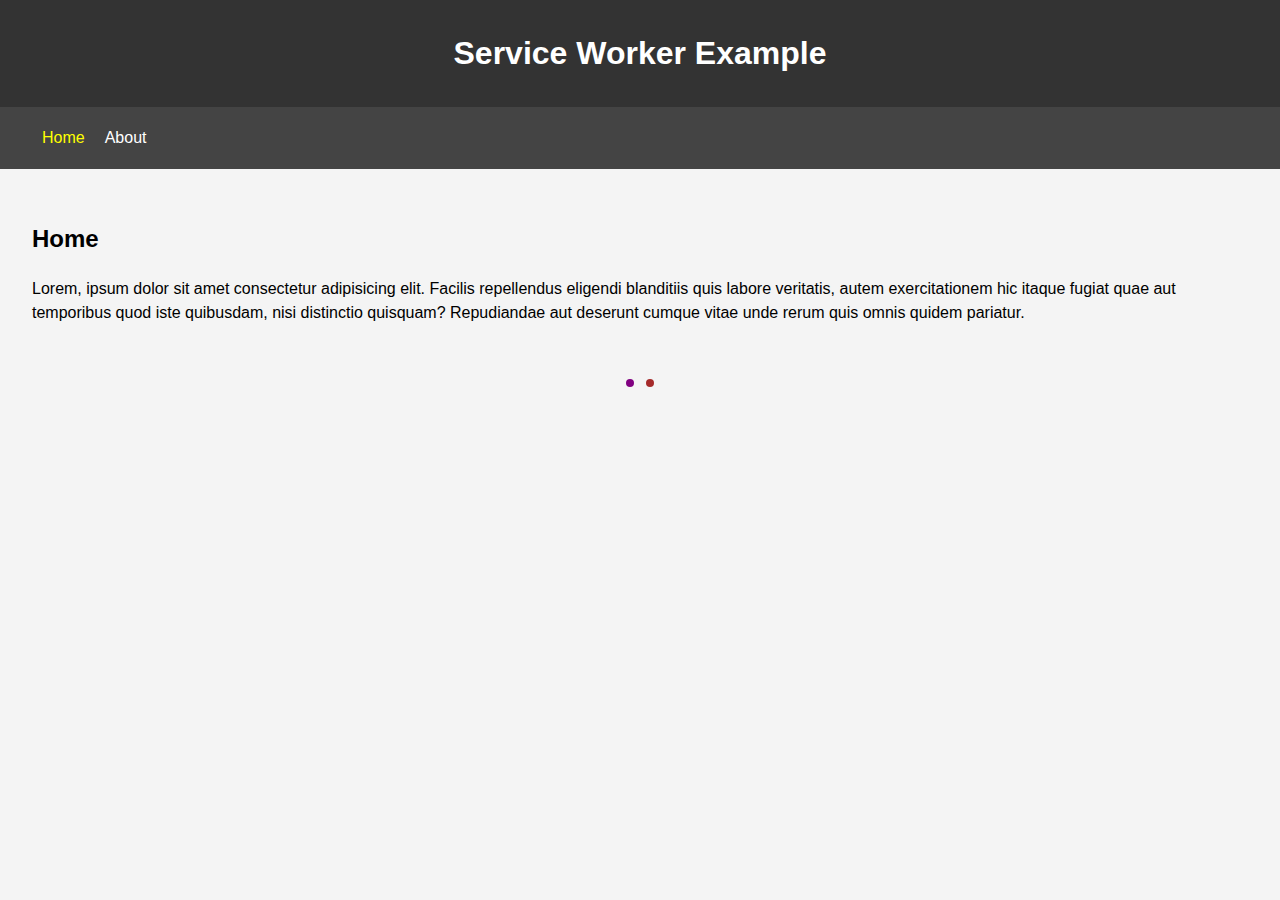
<file: index.html>
<!DOCTYPE html>
<html lang="en">

<head>
  <meta charset="UTF-8">
  <meta name="viewport" content="width=device-width, initial-scale=1.0">
  <meta http-equiv="X-UA-Compatible" content="ie=edge">
  <link rel="stylesheet" href="css/style.css">
  <link rel="stylesheet" href="css/loader-h.css">
  <title>Home - Service Worker Example</title>
  <link rel="manifest" href="/manifest.json">
  <meta name="apple-mobile-web-app-status-bar" content="#f4f4f4">
  <meta name="theme-color" content="#FFE1C4">
</head>

<body>
  <header>
    <h1>Service Worker Example</h1>
  </header>
  <nav>
    <ul>
      <li class="current">
        <a href="index.html">Home</a>
      </li>
      <li>
        <a href="about.html">About</a>
      </li>
    </ul>
  </nav>
  <main>
    <h2>Home</h2>
    <p>Lorem, ipsum dolor sit amet consectetur adipisicing elit. Facilis repellendus eligendi blanditiis quis labore veritatis,
      autem exercitationem hic itaque fugiat quae aut temporibus quod iste quibusdam, nisi distinctio quisquam? Repudiandae
      aut deserunt cumque vitae unde rerum quis omnis quidem pariatur.</p>
  </main>

  <div class="loader">
    <div class="circle"></div>
    <div class="circle"></div>
  </div>

  <script src="js/main.js"></script>
</body>

</html>
</file>
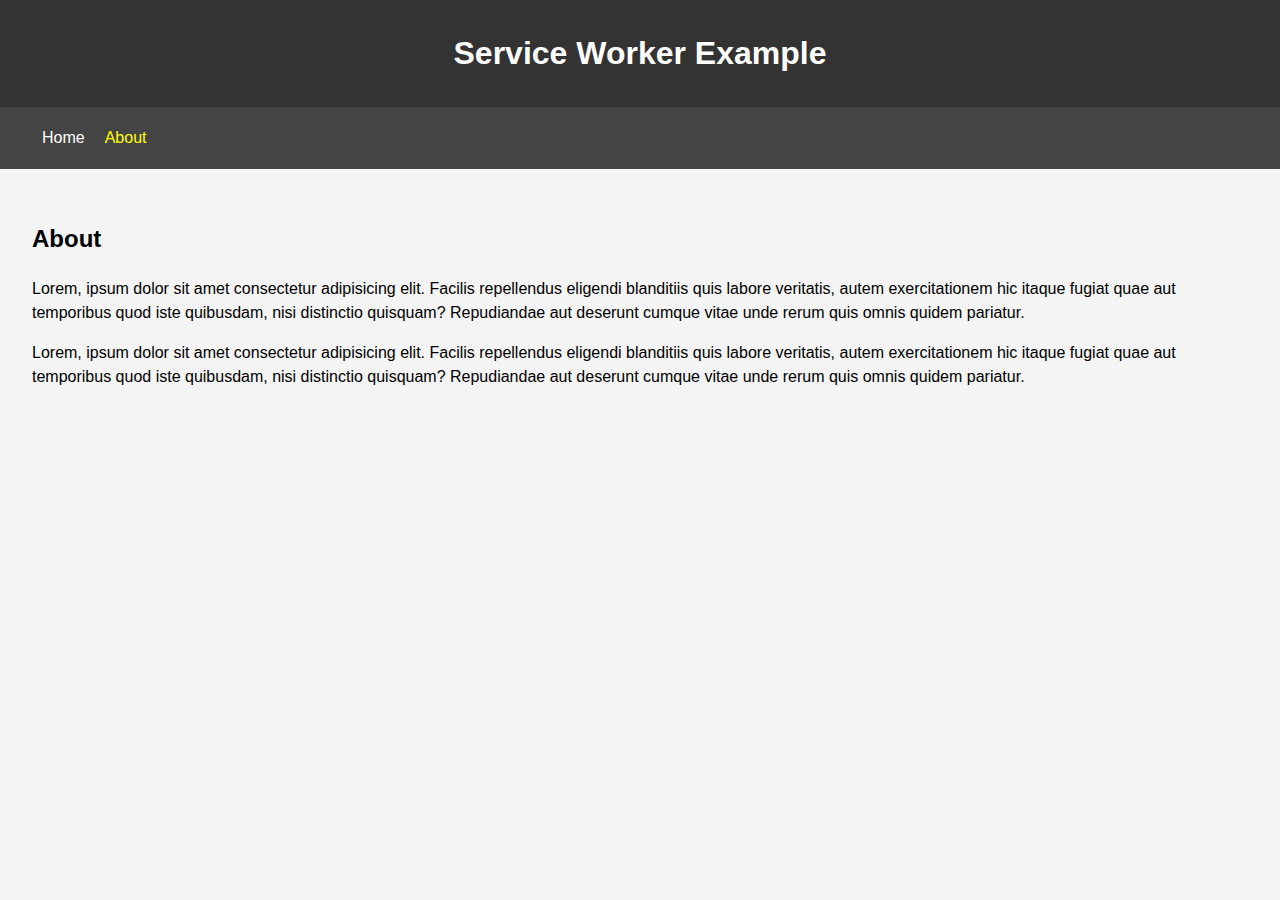
<file: about.html>
<!DOCTYPE html>
<html lang="en">

<head>
  <meta charset="UTF-8">
  <meta name="viewport" content="width=device-width, initial-scale=1.0">
  <meta http-equiv="X-UA-Compatible" content="ie=edge">
  <link rel="stylesheet" href="css/style.css">
  <link rel="stylesheet" href="css/loader-a.css">
  <title>About - Service Worker Example</title>
  <link rel="manifest" href="/manifest.json">
  <meta name="apple-mobile-web-app-status-bar" content="#FFE1C4">
  <meta name="theme-color" content="#FFE1C4">
</head>

<body>
  <header>
    <h1>Service Worker Example</h1>
  </header>
  <nav>
    <ul>
      <li>
        <a href="index.html">Home</a>
      </li>
      <li class="current">
        <a href="about.html">About</a>
      </li>
    </ul>
  </nav>
  <main>
    <h2>About</h2>
    <p>Lorem, ipsum dolor sit amet consectetur adipisicing elit. Facilis repellendus eligendi blanditiis quis labore veritatis,
      autem exercitationem hic itaque fugiat quae aut temporibus quod iste quibusdam, nisi distinctio quisquam? Repudiandae
      aut deserunt cumque vitae unde rerum quis omnis quidem pariatur.</p>
    <p>Lorem, ipsum dolor sit amet consectetur adipisicing elit. Facilis repellendus eligendi blanditiis quis labore veritatis,
      autem exercitationem hic itaque fugiat quae aut temporibus quod iste quibusdam, nisi distinctio quisquam? Repudiandae
      aut deserunt cumque vitae unde rerum quis omnis quidem pariatur.</p>
  </main>

  <div class="loader">
    <span></span>
    <span></span>
    <span></span>
  </div>
  <script src="js/main.js"></script>
</body>

</html>
</file>
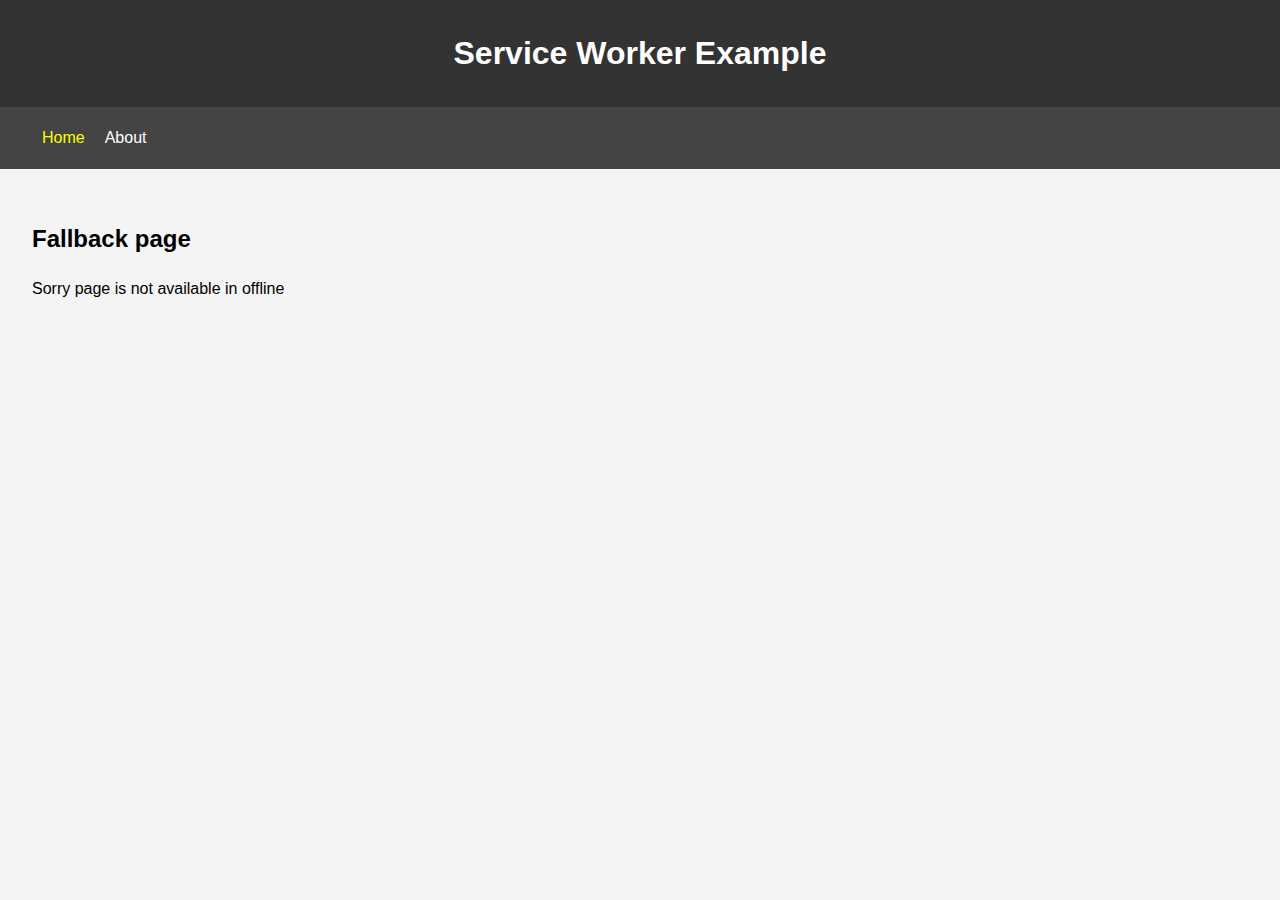
<file: fallback.html>
<!DOCTYPE html>
<html lang="en">

<head>
  <meta charset="UTF-8">
  <meta name="viewport" content="width=device-width, initial-scale=1.0">
  <meta http-equiv="X-UA-Compatible" content="ie=edge">
  <link rel="stylesheet" href="css/style.css">
  <link rel="stylesheet" href="css/loader-f.css">
  <title>Home - Service Worker Example</title>
</head>

<body>
  <header>
    <h1>Service Worker Example</h1>
  </header>
  <nav>
    <ul>
      <li class="current">
        <a href="index.html">Home</a>
      </li>
      <li>
        <a href="about.html">About</a>
      </li>
    </ul>
  </nav>
  <main>
    <h2>Fallback page</h2>
    <p>Sorry page is not available in offline</p>
  </main>

  <div class="loader">
    <span></span>
    <span></span>
    <span></span>
    <span></span>
    <span></span>
  </div>

  <script src="js/main.js"></script>
</body>

</html>
</file>
<file: css/style.css>
body {
  background: #f4f4f4;
  font-family: Arial, Helvetica, sans-serif;
  line-height: 1.5;
  margin: 0;
}

header {
  background: #333;
  color: #fff;
  text-align: center;
  padding: 0.5rem;
}

main {
  padding: 2rem;
}

nav {
  background: #444;
  padding: 0.2rem 2rem;
}

nav ul {
  list-style: none;
  padding: 0;
  display: flex;
}

nav a {
  padding: 10px;
  color: #fff;
  text-decoration: none;
}

nav .current > a {
  color: yellow;
}
</file>
<file: css/loader-h.css>
.loader{
    height: 50px;
    display: flex;
    justify-content: center;
    animation: rotate 3s linear infinite;
}
.circle{
    background-color: purple;
    height: 40px;
    width: 40px;
    border-radius: 50%;
    transform: scale(0.2);
    animation: grow 6s linear infinite;
    margin: -10px;
}
.circle:nth-child(2){
    background-color: brown;
    animation-delay: 0.7s;
}

@keyframes rotate{
    to{
        transform: rotate(360deg)
    }
}

@keyframes grow{
    0%{
        transform: scale(0.2);
    }
    50%{
        transform: scale(0.8);
    }
    100%{
        transform: scale(0.2);
    }
}
</file>
<file: css/loader-a.css>
.loader{
    height: 50px;
    display: flex;
    justify-content: center;
    align-items: center
}

.loader > span{

    display: inline-block;
    background-color: purple;
    width: 0px;
    height: 0px;
    transform: translate3d(0);
    margin: 0 10px;
    /* width: 16px;
    height: 16px; */
    border-radius: 50%;
    animation: bounce 0.8s infinite alternate;
}

.loader > span:nth-child(2){
    background-color: brown;
    animation-delay: 0.3s;
}

.loader > span:nth-child(3){
    animation-delay: 0.6s;
}

@keyframes bounce{
    to{
        width: 16px;
        height: 16px;
        transform: translate3d(0, -16px,0)
    }
}
</file>
<file: css/loader-f.css>
.loader{
    height: 50px;
    display: flex;
    justify-content: center;
    /* animation: rotate 3s linear infinite; */
}
</file>
